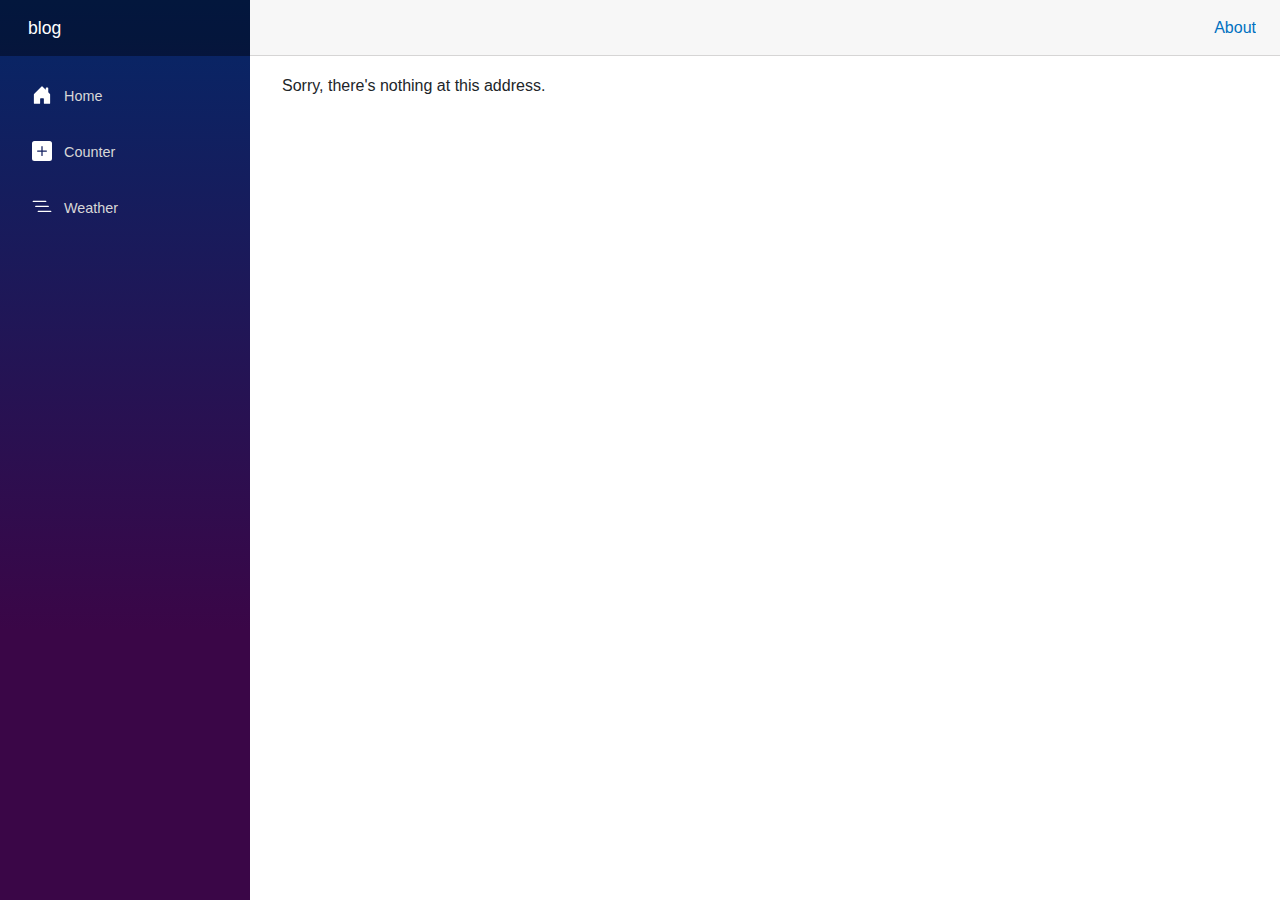
<file: wwwroot/index.html>
<!DOCTYPE html>
<html lang="en">

<head>
    <meta charset="utf-8" />
    <meta name="viewport" content="width=device-width, initial-scale=1.0" />
    <title>blog</title>
    <base href="/" />
    <link rel="stylesheet" href="css/bootstrap/bootstrap.min.css" />
    <link rel="stylesheet" href="css/app.css" />
    <link rel="icon" type="image/png" href="favicon.png" />
    <link href="blog.styles.css" rel="stylesheet" />
</head>

<body>
    <div id="app">
        <svg class="loading-progress">
            <circle r="40%" cx="50%" cy="50%" />
            <circle r="40%" cx="50%" cy="50%" />
        </svg>
        <div class="loading-progress-text"></div>
    </div>

    <div id="blazor-error-ui">
        An unhandled error has occurred.
        <a href="" class="reload">Reload</a>
        <a class="dismiss">🗙</a>
    </div>
    <script src="_framework/blazor.webassembly.js"></script>
</body>

</html>
</file>
<file: wwwroot/css/app.css>
html, body {
    font-family: 'Helvetica Neue', Helvetica, Arial, sans-serif;
}

h1:focus {
    outline: none;
}

a, .btn-link {
    color: #0071c1;
}

.btn-primary {
    color: #fff;
    background-color: #1b6ec2;
    border-color: #1861ac;
}

.btn:focus, .btn:active:focus, .btn-link.nav-link:focus, .form-control:focus, .form-check-input:focus {
  box-shadow: 0 0 0 0.1rem white, 0 0 0 0.25rem #258cfb;
}

.content {
    padding-top: 1.1rem;
}

.valid.modified:not([type=checkbox]) {
    outline: 1px solid #26b050;
}

.invalid {
    outline: 1px solid red;
}

.validation-message {
    color: red;
}

#blazor-error-ui {
    background: lightyellow;
    bottom: 0;
    box-shadow: 0 -1px 2px rgba(0, 0, 0, 0.2);
    display: none;
    left: 0;
    padding: 0.6rem 1.25rem 0.7rem 1.25rem;
    position: fixed;
    width: 100%;
    z-index: 1000;
}

    #blazor-error-ui .dismiss {
        cursor: pointer;
        position: absolute;
        right: 0.75rem;
        top: 0.5rem;
    }

.blazor-error-boundary {
    background: url([data-uri]) no-repeat 1rem/1.8rem, #b32121;
    padding: 1rem 1rem 1rem 3.7rem;
    color: white;
}

    .blazor-error-boundary::after {
        content: "An error has occurred."
    }

.loading-progress {
    position: relative;
    display: block;
    width: 8rem;
    height: 8rem;
    margin: 20vh auto 1rem auto;
}

    .loading-progress circle {
        fill: none;
        stroke: #e0e0e0;
        stroke-width: 0.6rem;
        transform-origin: 50% 50%;
        transform: rotate(-90deg);
    }

        .loading-progress circle:last-child {
            stroke: #1b6ec2;
            stroke-dasharray: calc(3.141 * var(--blazor-load-percentage, 0%) * 0.8), 500%;
            transition: stroke-dasharray 0.05s ease-in-out;
        }

.loading-progress-text {
    position: absolute;
    text-align: center;
    font-weight: bold;
    inset: calc(20vh + 3.25rem) 0 auto 0.2rem;
}

    .loading-progress-text:after {
        content: var(--blazor-load-percentage-text, "Loading");
    }

code {
    color: #c02d76;
}
</file>
